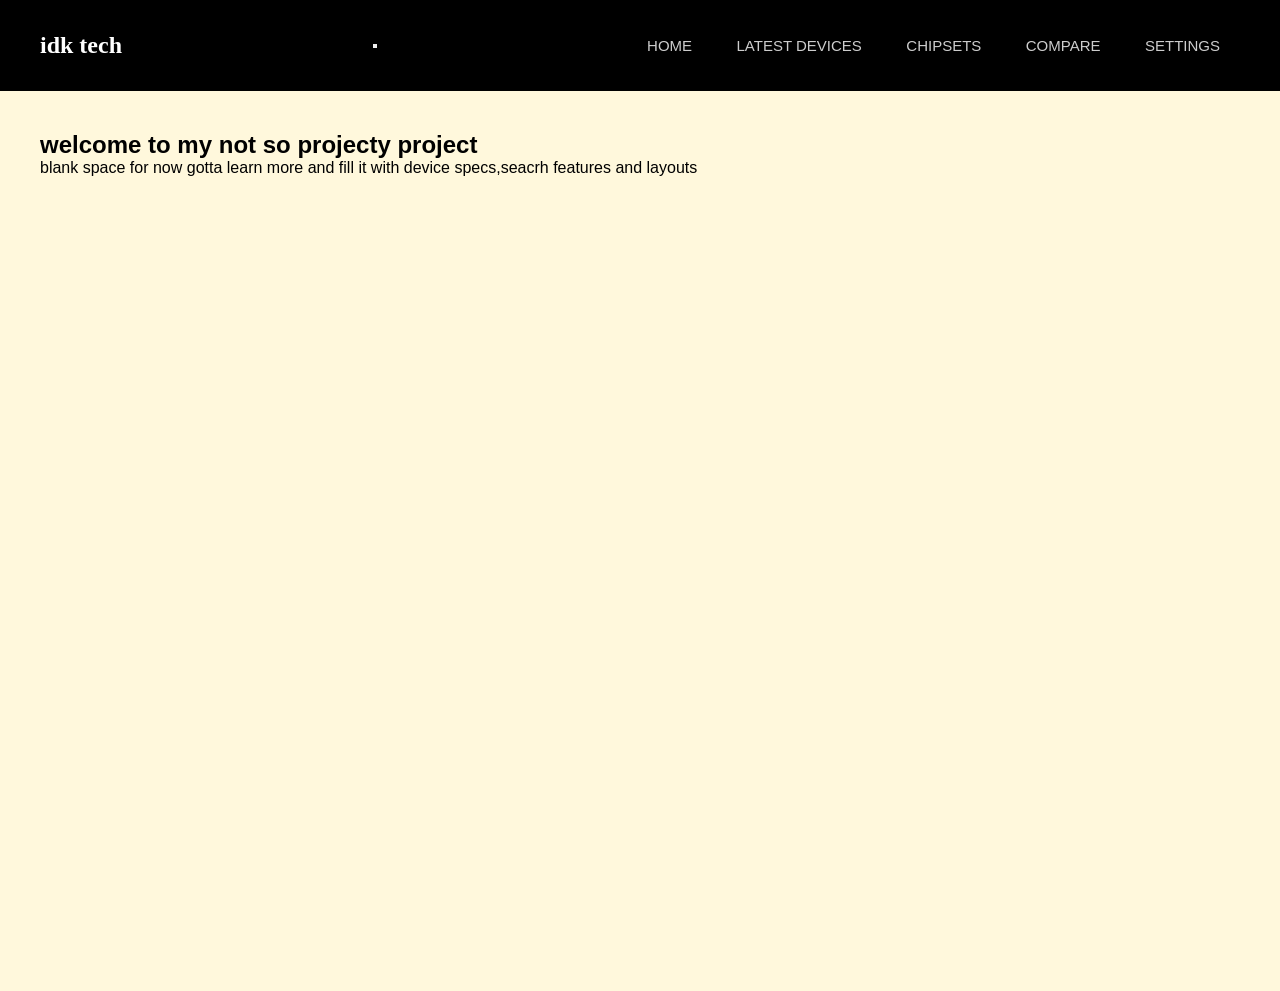
<file: index.html>
<!DOCTYPE html>
<html lang="en">
<head>
    <meta charset="UTF-8">
    <meta name="viewport" content="width=device-width, initial-scale=1.0">
    <title>A SITE I SUPPOSE</title>
    <link rel="stylesheet" href="style.css">
</head>
<body>
    

<!--navigation bar-->
<div class="navbar">
    <div class="brand">
        <h2>idk tech</h2>
    </div>

    <button class="menu-toggle" aria-controls="nav-links" aria-expanded="false" aria-label="Toggle navigation">
        <span class="bar"></span>
        <span class="bar"></span>
        <span class="bar"></span>
    </button>

    <nav class="nav-links" id="nav-links">
        <a href="#">Home</a>
        <a href="#">Latest devices</a>
        <a href="chipsets.html">Chipsets</a>
        <a href="#">Compare</a>
        <a href="#">Settings</a>
    </nav>
</div>

<!--main content area(ill fill things in later)--> 
<div class="main-content">
    <h2>welcome to my not so projecty project</h2>
    <p>blank space for now gotta learn more and fill it with device specs,seacrh features and layouts</p>


</div>

<script>
// mobile nav toggle
const toggle = document.querySelector('.menu-toggle');
const nav = document.getElementById('nav-links');

toggle.addEventListener('click', () => {
  const isOpen = nav.classList.toggle('open');
  toggle.setAttribute('aria-expanded', isOpen);
});
</script>

</body>
</html>
</file>
<file: style.css>
/*reset default margins*/
*{
    margin:0;
    padding:0;
    box-sizing:border-box;
    font-family:sans-serif;
}

/*the navbar*/
.navbar{
    width: 100%;      /*width of side menu*/
    background-color:black;
    padding: 25px 40px;
    display:flex;
    justify-content:space-between;
    align-items:center;
    gap:30px;
}

/*navbar title*/
.navbar h2{
    color:#ffffff;
    margin:0;
    font-size:24px;
    font-family:fantasy;
}

/*navigation buttons*/
.navbar a{
    display:inline-block;
    color:#cdcdcd;
    padding:12px 20px;
    text-decoration:none;    /*removes underline*/
    font-weight:500;
    font-size:15px;
    text-transform: uppercase;
}

/*change color when you hover over buttons*/
.navbar a:hover{
    background-color:#333333;
    color:red;
}

/*the blank main content area*/
.main-content{
    padding:40px;
    background-color:cornsilk;
    min-height:100vh;
}
</file>
